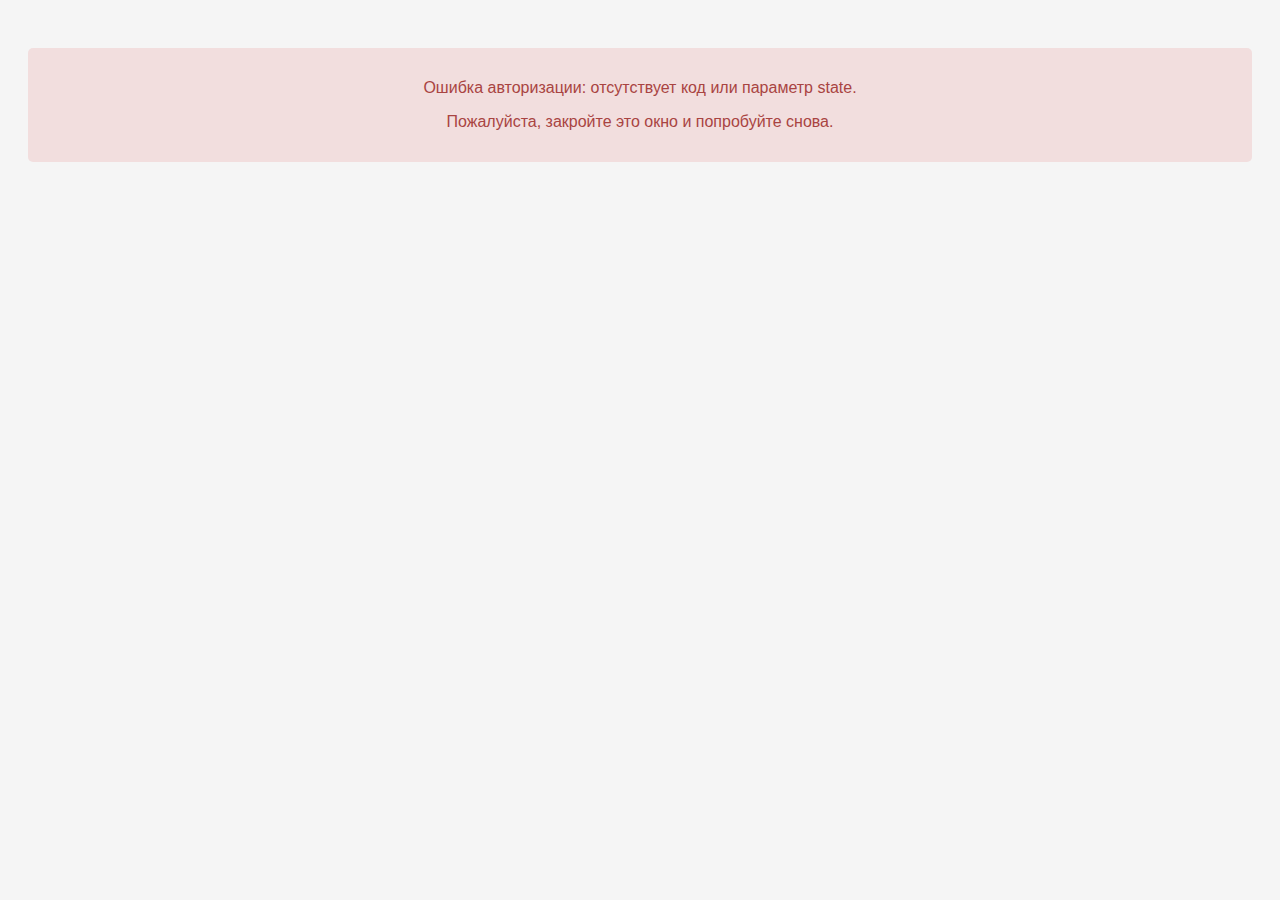
<file: auth.html>
<!DOCTYPE html>
<html>
<head>
    <title>OAuth Callback</title>
    <meta charset="UTF-8">
    <style>
        body {
            font-family: Arial, sans-serif;
            text-align: center;
            padding: 20px;
            background-color: #f5f5f5;
        }
        .status {
            margin: 20px 0;
            padding: 15px;
            border-radius: 5px;
        }
        .success {
            background-color: #dff0d8;
            color: #3c763d;
        }
        .error {
            background-color: #f2dede;
            color: #a94442;
        }
        .spinner {
            border: 4px solid rgba(0, 0, 0, 0.1);
            border-radius: 50%;
            border-top: 4px solid #3498db;
            width: 30px;
            height: 30px;
            animation: spin 1s linear infinite;
            margin: 20px auto;
        }
        @keyframes spin {
            0% { transform: rotate(0deg); }
            100% { transform: rotate(360deg); }
        }
    </style>
</head>
<body>
    <div id="status-container">
        <div id="spinner" class="spinner"></div>
        <p id="status-message">Обработка авторизации...</p>
    </div>

    <script>
        document.addEventListener('DOMContentLoaded', function() {
            const statusContainer = document.getElementById('status-container');
            const statusMessage = document.getElementById('status-message');
            const spinner = document.getElementById('spinner');

            const urlParams = new URLSearchParams(window.location.search);
            const code = urlParams.get('code');
            const state = urlParams.get('state');

            // Проверка обязательных параметров
            if (!code || !state) {
                showError('Ошибка авторизации: отсутствует код или параметр state.');
                return;
            }

            // Конфигурация OAuth (лучше вынести в отдельный конфиг)
            const oauthConfig = {
                redirectUri: 'https://taemur283.github.io/amo-widget-calendar/auth.html',
                tokenEndpoint: 'https://spacebakery1.amocrm.ru/oauth2/access_token',
                widgetUrl: 'https://taemur283.github.io/amo-widget-calendar/index.html'
            };

            // Запрос токенов
            fetch(oauthConfig.tokenEndpoint, {
                method: 'POST',
                headers: {
                    'Content-Type': 'application/json',
                    'Accept': 'application/json'
                },
                body: JSON.stringify({
                    client_id: oauthConfig.clientId,
                    client_secret: oauthConfig.clientSecret,
                    grant_type: 'authorization_code',
                    code: code,
                    redirect_uri: oauthConfig.redirectUri
                })
            })
            .then(handleResponse)
            .then(handleTokenData)
            .catch(handleError);

            function handleResponse(response) {
                if (!response.ok) {
                    return response.json().then(err => {
                        throw new Error(err.error || `HTTP error! status: ${response.status}`);
                    });
                }
                return response.json();
            }

            function handleTokenData(data) {
                if (!data.access_token || !data.refresh_token) {
                    throw new Error('Не удалось получить токены из ответа');
                }

                // Безопасное сохранение токенов
                const storageKey = `amo_auth_${state}`;
                localStorage.setItem(storageKey, JSON.stringify({
                    access_token: data.access_token,
                    refresh_token: data.refresh_token,
                    expires_in: data.expires_in,
                    token_type: data.token_type,
                    timestamp: Date.now()
                }));

                showSuccess('Авторизация прошла успешно! Перенаправление...');
                
                // Перенаправление с задержкой для отображения статуса
                setTimeout(() => {
                    window.location.href = oauthConfig.widgetUrl;
                }, 1500);
            }

            function handleError(error) {
                console.error('Ошибка авторизации:', error);
                showError(`Ошибка авторизации: ${error.message}`);
            }

            function showSuccess(message) {
                spinner.style.display = 'none';
                statusContainer.innerHTML = `
                    <div class="status success">
                        <p>${message}</p>
                    </div>
                `;
            }

            function showError(message) {
                spinner.style.display = 'none';
                statusContainer.innerHTML = `
                    <div class="status error">
                        <p>${message}</p>
                        <p>Пожалуйста, закройте это окно и попробуйте снова.</p>
                    </div>
                `;
            }
        });
    </script>
</body>
</html>
</file>
